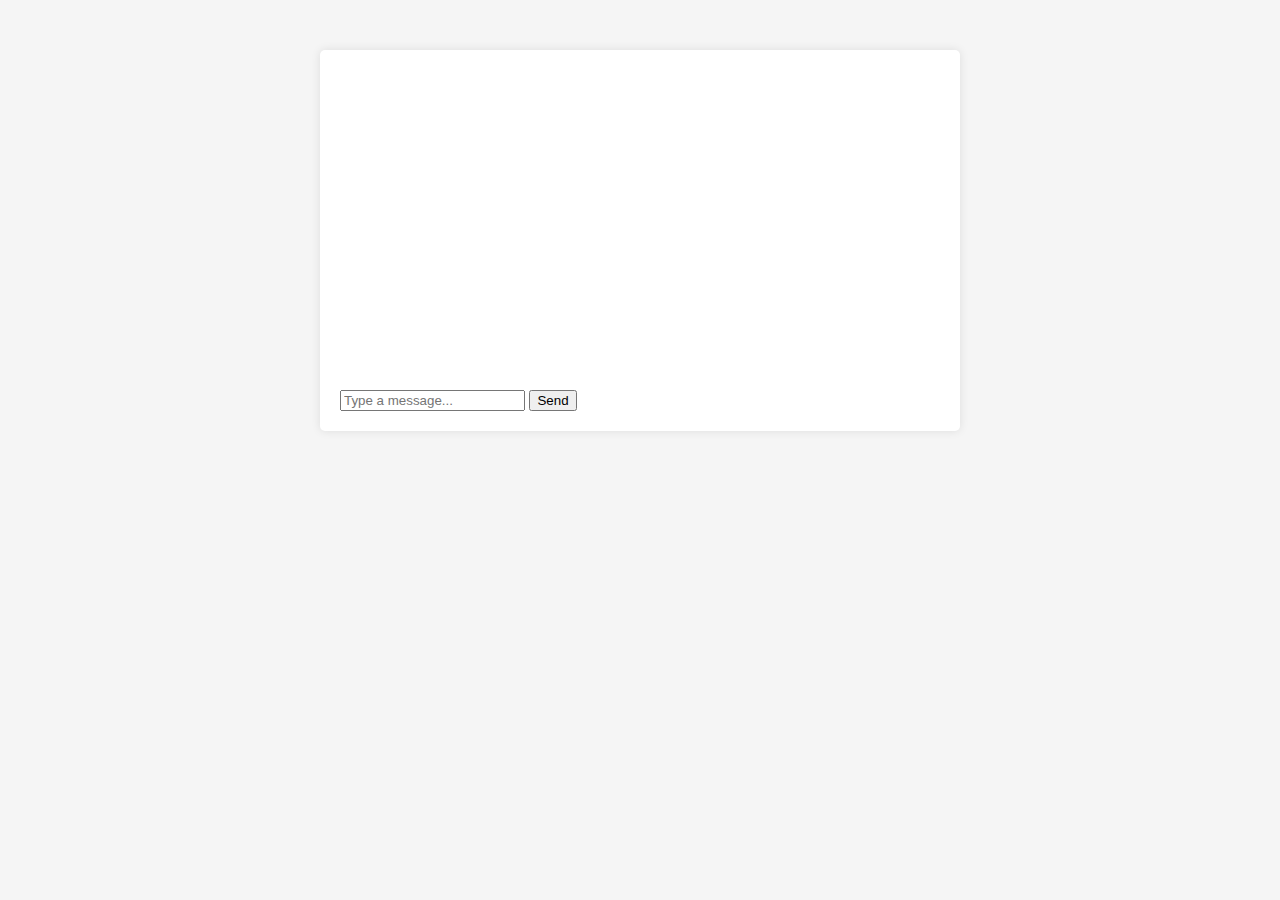
<file: public/index.html>
<!DOCTYPE html>
<html lang="en">
<head>
<meta charset="UTF-8">
<title>Machine Core Chat</title>
<meta name="description" content="Interactive chat with the Machine Core AI assistant.">
<link rel="stylesheet" href="style.css">
</head>
<body>
<div id="chat-container">
  <div id="messages"></div>
  <form id="chat-form">
    <input type="text" id="user-input" placeholder="Type a message..." required autocomplete="off">
    <button type="submit">Send</button>
  </form>
</div>
<script src="app.js"></script>
</body>
</html>
</file>
<file: public/style.css>
body {font-family: Arial, sans-serif; margin:0; padding:0; background:#f5f5f5;}
#chat-container {max-width:600px; margin:50px auto; background:#fff; padding:20px; border-radius:5px; box-shadow:0 0 10px rgba(0,0,0,0.1);}
#messages {min-height:300px; margin-bottom:20px; overflow-y:auto;}
.message {margin:10px 0;}
.user {color:#0066cc;}
.assistant {color:#999;}
</file>
